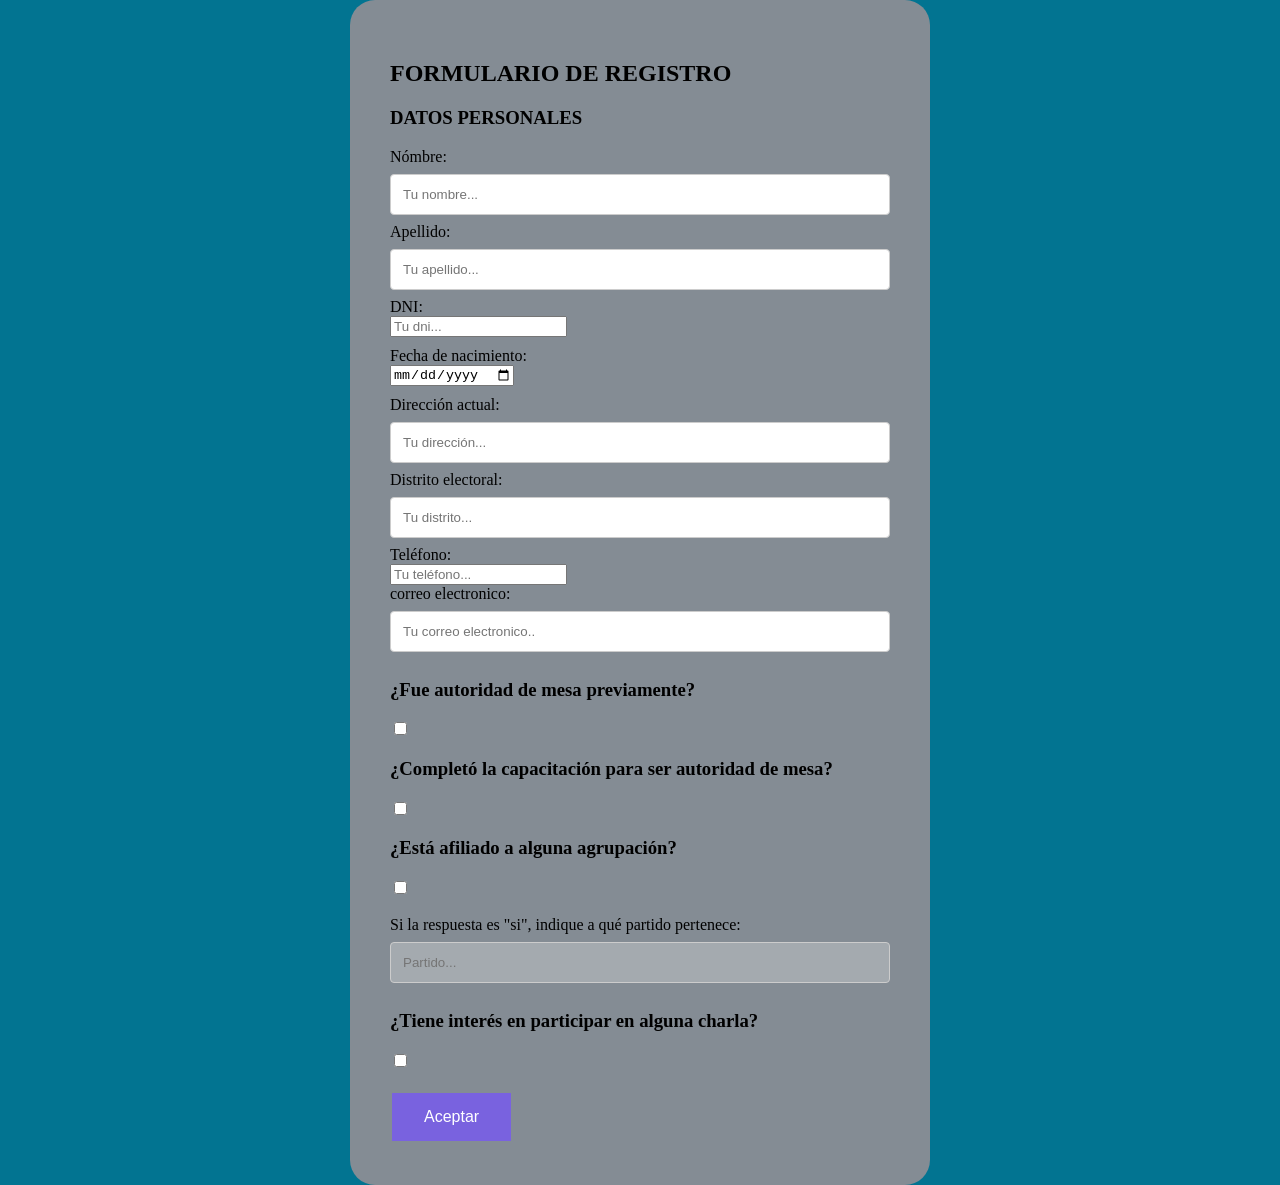
<file: src/registro.html>
<!DOCTYPE html>
<html>
<head>
  <link rel="stylesheet" href="registro.css">
</head>
 <link rel="stylesheet"href="registro.css">
<body>
<div id="div1"><div class="formulario">
  <div class="principal">
    <h2> FORMULARIO DE REGISTRO</h2>
    <h3> DATOS PERSONALES</h3>
    <form>
      <label for="nombre">Nómbre:</label><br>
      <input type="text" id="nombre" name="nombre" value="" placeholder="Tu nombre..."><br>
      <label for="apellido">Apellido:</label><br>
      <input type="text" id="apellido" name="apellido" value="" placeholder="Tu apellido..."><br>
      <label for="dni">DNI:</label><br>
      <input type="number" id="dni" name="dni" value="" placeholder="Tu dni..." style="margin-bottom: 10px;"><br>
      <label for="fecha-nacimiento">Fecha de nacimiento:</label><br>
      <input type="date" id="fecha-nacimiento" name="fecha-nacimiento" value="" placeholder="Tu fecha de nacimiento..." style="margin-bottom: 10px;"><br>
      <label for="direccion">Dirección actual:</label><br>
      <input type="text" id="direccion" name="direccion" value="" placeholder="Tu dirección..."><br>
      <label for="distrito">Distrito electoral:</label><br>
      <input type="text" id="distrito" name="distrito" value="" placeholder="Tu distrito..."><br>
      <label for="telefono">Teléfono:</label><br>
      <input type="number" id="telefono" name="telefono" value="" placeholder="Tu teléfono..."><br>
      <label for="correo">correo electronico:</label><br>
      <input type="text" id="correo" name="correo" value="" placeholder="Tu correo electronico.." >

      <h3>¿Fue autoridad de mesa previamente?</h3>
      <input type="checkbox" id="autoridad">

      <h3>¿Completó la capacitación para ser autoridad de mesa?</h3>
      <input type="checkbox" id="capacitado">
      
      <h3>¿Está afiliado a alguna agrupación?</h3>
      <input type="checkbox" id="afiliado" onclick="habilitarInput()">
      <br>
      <br>
      <label for="">Si la respuesta es "si", indique a qué partido pertenece:</label>
      <input type="text" id="partido" name="" value="" disabled placeholder="Partido..."><br>

      <h3>¿Tiene interés en participar en alguna charla?</h3>
      <input type="checkbox" id="interesado">

      <br>
      <br>

      <button type="button" class="button" id="botonAceptar">Aceptar</button>
    </form>

</div></div></div>
<div id="mensaje-exito"></div>
<div id="contenido-detalle"></div>

<script>

  const botonAceptar= document.getElementById('botonAceptar');
  
  if(botonAceptar){
    botonAceptar.addEventListener('click',function(){
      
          const nombre = document.getElementById('nombre').value;
          const apellido = document.getElementById('apellido').value;
          const dni = document.getElementById('dni').value;
          const fecha = document.getElementById('fecha-nacimiento').value;
          const direccion = document.getElementById('direccion').value;
          const distrito = document.getElementById('distrito').value;
          const telefono = document.getElementById('telefono').value;
          const correo = document.getElementById('correo').value;
          const contenido = document.getElementById('contenido-detalle');

          const autoridad = document.getElementById('autoridad').checked ? "Si" : "No";
          const capacitado = document.getElementById('capacitado').checked ? "Si" : "No";
          const afiliado = document.getElementById('afiliado').checked ? "Si" : "No";
          const interesado = document.getElementById('interesado').checked ? "Si" : "No";

          const partido = document.getElementById('partido').value;

      if(!document.getElementById('autoridad').checked) console.log("checked");

          if(!nombre || !apellido || !dni || !fecha || !direccion 
          || !distrito || !telefono || !correo ||
          !document.getElementById('capacitado').checked){
            alert("Por favor, complete todos los campos.");
            return;
          }

          if(document.getElementById('afiliado').checked && document.getElementById('partido').value == ""){
            alert("por favor, ingrese el partido del que forma parte.");
            return;
          }

          const mensajeDeExito=document.getElementById('mensaje-exito');
          mensajeDeExito.innerHTML=`
          <div style="background-color:#d4edda;color:#155724;border:1px solid #c3e6cb;padding:15px;border-radius:8px;max-width:400px;margin:20px auto;text-align:center;font-family:sans-serif;box-shadow:0px 2px 5px rgba(0,0,0,0.1);">
            <p style="margin:0 0 10px 0; font-weight: bold;font-size:16px;">¡El formulario se envió con éxito!!</p>
            <button type="button" id="botonMostrarDetalle" style="background-color:#28a745; color:white;border:none;padding:8px 15px;border-radius:5px;cursor:pointer;font-weight:bold;">Mostrar detalle: </button>
            </div>
            `;

          document.getElementById('contenido-detalle').innerHTML="";

          document.getElementById('botonMostrarDetalle').addEventListener('click',function(){
            const contenido=document.getElementById('contenido-detalle');

             contenido.innerHTML = `
              <div class="detalle-charla open" style="background: white; border-radius:15px; padding:20px; box-shadow: 0px 4px 10px rgba(0,0,0,0.15); max-width:400px; margin:20px auto;">
                <div class="detalle-header">
                    <img src="https://media.istockphoto.com/id/1496531561/es/vector/mano-introduciendo-el-voto-en-una-urna-ilustraci%C3%B3n-vectorial-de-dibujos-animados.jpg?s=612x612&w=0&k=20&c=faI-19lgi9jde-MEdYovkEbMEC0nKADrxiVkyh07RYA=" style="width:100%; border-radius:15px; margin-bottom:15px;">
                    <h2 style="margin:0; color:#283655;">${nombre} ${apellido}</h2>
                </div>
                <div class="detalle-body" style="margin-top:20px; text-align:left;">
                  
                    <p><strong>DNI: </strong>${dni} </p>
                    <p><strong>Fecha de nacimiento: </strong> ${fecha}</p>
                    <p><strong>Dirección actual: </strong> ${direccion}</p>
                    <p><strong>Distrito electoral: </strong> ${distrito}</p>
                    <p><strong>Teléfono: </strong> ${telefono}</p>
                    
                    <p><strong>¿Fue autoridad?: </strong> ${autoridad}</p>
                    <p><strong>¿Completó la capacitación?: </strong> ${capacitado}</p>
                    <p><strong>¿Está afiliado a alguna agrupación?: </strong> ${afiliado}</p>
                    <p><strong>Partido: </strong> ${partido}</p>
                    <p><strong>¿Tiene interés en participar en charlas?: </strong> ${interesado}</p>
                    
                </div>
              </div>
            `;
            mensajeDeExito.innerHTML="";




          });

          
    });
  }
</script>

<script>
  
  function habilitarInput(){

    if(document.getElementById('afiliado').checked){
      document.getElementById('partido').disabled = false;
    } 
    else {
     document.getElementById('partido').disabled = true;
    }
    
  
  }

</script>

</body>
</html>
</file>
<file: src/registro.css>
body {
  background-color: rgb(2, 116, 145);
  margin: 0;
  padding: 0;

  display:flex;
  justify-content: center;
  align-items: center;
  min-height: 100vh;
  
  

}



#div1 {
  border-radius: 25px;
  background-color:rgb(132, 140, 148);
  padding: 40px; 
  width: 100%;
  border-radius: 25px;
  max-width: 500px;
  
  
  
  
}
.formulario{
  display:flex;
  flex-direction: colum;
  
  justify-content: space-around;
  align-items: flex-start;
  gap:15px;
  flex:400px;
}

.button {
  background-color: #7962df;
  border: none;
  color: white;
  padding: 15px 32px;
  text-align: center;
  text-decoration: none;
  display: inline-block;
  font-size: 16px;
  margin: 4px 2px;
  cursor: pointer;
}

input[type=text], select {
  width: 100%;
  padding: 12px;
  margin: 8px 0;
  display: inline-block;
  border: 1px solid #ccc;
  border-radius: 4px;
  box-sizing: border-box;
}

.card-registro {
  background-color: #ffffff;
  border: 1px solid #e0e0e0;
  border: radius 12px;
  
  padding: 25px;
  margin-top: 30px;
  box-shadow: 0 4px 6px rgba(0, 0,0, 0.05);
  font-family: 'Segoe UI', sans-serif;
}

.card-registro h2 {
  color: rgb(176, 76, 243);
  
  margin-top: 0;
  border-bottom:2px solid #a5d6a7;
  padding-bottom: 10px;
}

.datos-grid{
  display: grid;

  grid-template-columns: 1fr 1fr;
  grid-template-columns:repeat(auto-fit,minmax(200px,1fr));
  gap:10px 20px;
  margin-top:20px;

}

.item-dato {
  font-size: 14px;
  color:#555;
}

.item-dato strong {
  color:#333;
  display:block;
  margin-bottom:2px;
}

 #resultadoDelRegistro {
  flex:1;
  max-width: 500px;
  display:flex;

  word-wrap:break-word;
  word-break: break-all;
}
</file>
